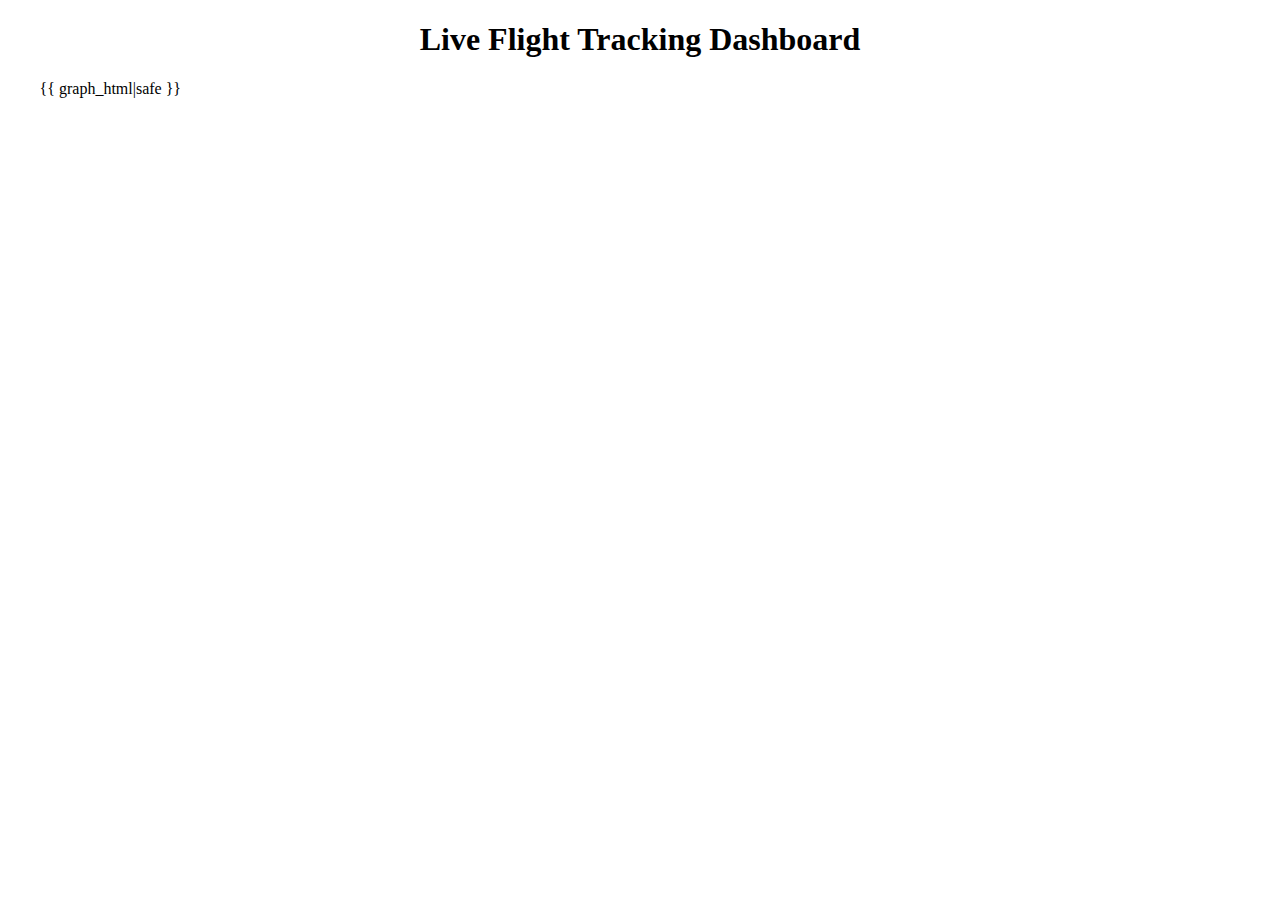
<file: 05_data_engineering/flight-tracking-dashboard/templates/index.html>
<!DOCTYPE html>
<html>
<head>
    <title>Flight Tracking Dashboard</title>
</head>
<body>
    <h1 style="text-align:center;">Live Flight Tracking Dashboard</h1>

    <div style="width:95%; margin:auto;">
        {{ graph_html|safe }}
    </div>
</body>
</html>
</file>
